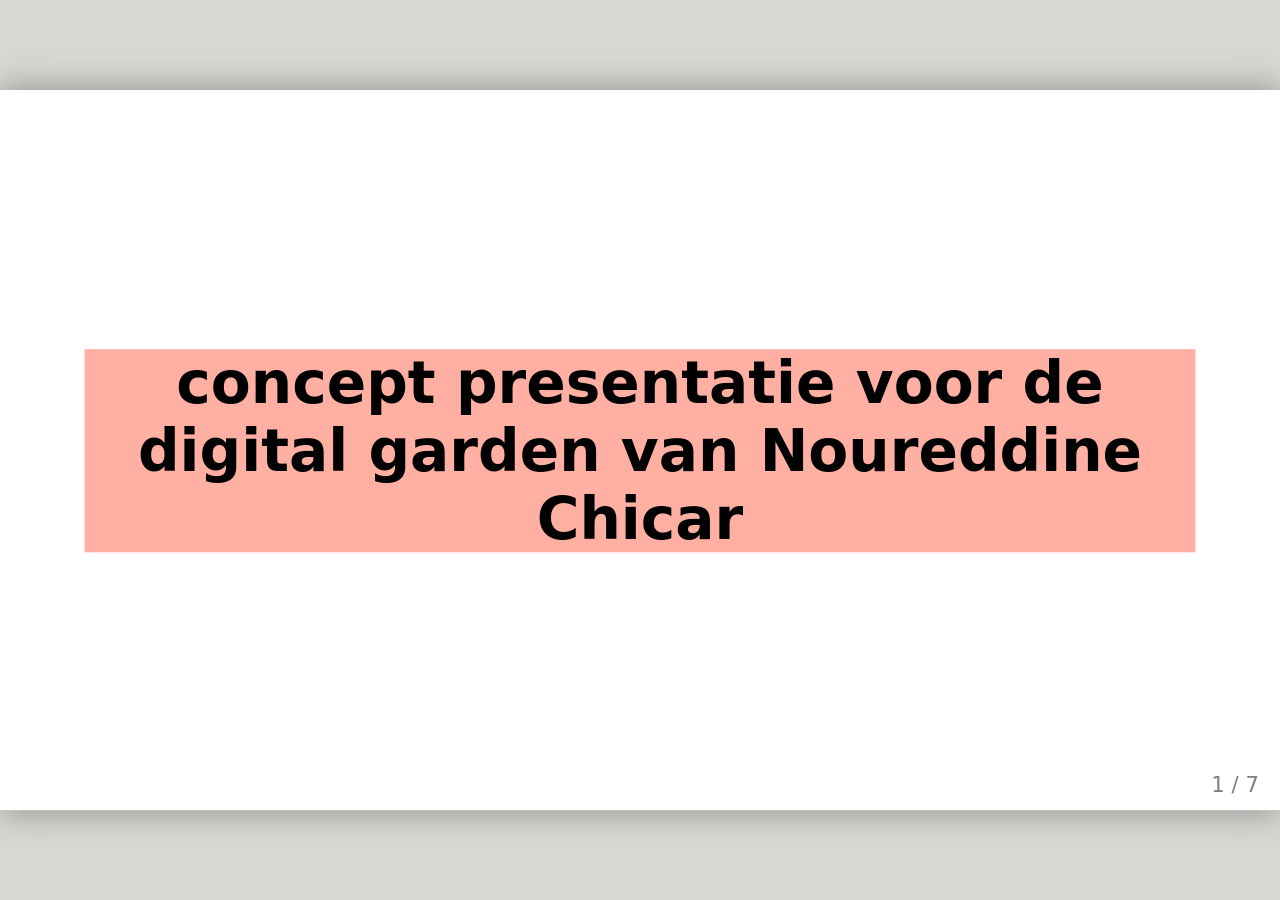
<file: oefeningen/presentatie/index.html>
<!doctype html>
<html lang="nl">
  <head>
    <meta charset="utf-8" />
    <title>Inspiratie voor mijn digital garden</title>
    <style>
      /* Zet de stylesheet naar je hand... of laat het lekker minimalistisch */
      body {
        font-family: system-ui, sans-serif;
      }
      .remark-code,
      .remark-inline-code {
        font-family: monospace;
      }
    </style>
  </head>
  <body>
    <textarea id="source">
class: center, middle
<!--
In deze textarea kan je in Markdown de slides aanpassen,
zie https://github.com/gnab/remark/wiki voor alle mogelijkheden!
-->

<h1 style="background-color:rgba(255, 99, 71, 0.5);">concept presentatie voor de digital garden van Noureddine Chicar</h1>

---

# Agenda


1. Mijn digital garden onderwerp

2. 10 inspiratie links 

3. 50 afbeeldingen verzameling

5. introtekst 

---

# Mijn digital garden onderwerp

Ik en mijn goonsquad hebben ervoor gekozen om onze digital gardens te maken van onze culturele achtergrond. Mijn site gaat dus veel inspiratie nemen van de Marokkaanse cultuur.

<img src="Onderwerp.png" alt="Het onderwerp van mijn digtal garden" width="1100" height="400">

---

# 10 links

Welke 10 links heb je gelezen, geraadpleegd ter inspiratie, verdieping? Wat heb je daaruit gehaald?

inspiratie sites:
https://neal.fun/deep-sea/ |
https://sweet-tape.com/ |
https://www.teamfortress.com/mannconomy/|
https://www.playdeadlock.com/cityneversleeps |
https://melonland.net/ |

Onderwerp sites:
https://www.visitmorocco.com/en/see-do/nature/infinite-emotions-great-south |
https://en.wikipedia.org/wiki/Culture_of_Morocco |
https://www.mymoroccanfood.com/all-recipes |
https://en.wikipedia.org/wiki/Morocco |
https://www.responsibletravel.com/holidays/morocco/travel-guide/the-moroccan-sahara |


---
#potentie voor pagina onderwerpen.

<img src="50 pics/Tagine.png" alt="Tagine" width="200" height="200">
<img src="50 pics/Mint.png" alt="mint" width="250" height="150">
<img src="50 pics/Msemen.png" alt="Msemen" width="250" height="200">
<img src="50 pics/Football.jpg" alt="football" width="150" height="75">
<img src="50 pics/Football.webp" alt="football" width="150" height="75">
<img src="50 pics/MBC3.png" alt="MBC 3" width="200" height="100">
<img src="50 pics/Hat.png" alt="Hat" width="200" height="125">
<img src="50 pics/Djellaba.png" alt="Djellaba" width="250" height="125">
<img src="50 pics/Clay cup.png" alt="Clay cup" width="250" height="125">
<img src="50 pics/raibi-jamila.jpg" alt="raibi-jamila" width="200" height="100">
<img src="50 pics/Moroccan_dirham-1.jpg" alt="dirhem" width="75" height="100">
<img src="50 pics/Casablanca.png" alt="Casablanca" width="225" height="125">
<img src="50 pics/Chefchaouen.png" alt="Chefchaouen" width="225" height="125">

---

<!-- Slide zonder titel! -->

# moodboard Afbeeldingen 

<img src="50 pics/Sahara.png" alt="Sahara" width="350" height="350">
<img src="50 pics/Style.png" alt="Font and color" width="350" height="350">
<img src="50 pics/Camels.png" alt="camels" width="300" height="350">
<img src="50 pics/Half-hour_sand_glass_MET_ES268.jpg" alt="Hour sound glass" width="100" height="150">


---
# Introtekst

Assalamualaikum warahmatullahi wabarakatuh, Welkom bij Noureddine's digitale oasis. Op deze site wil ik graag iets niche delen over het land waar mijn ouders van dan komen. Marokko heeft verschillende onderwerpen die niet snel gedeeld worden met de mensen buiten het land. Als voorbeeld: wat is het verhaal achter Marokkaanse kleipotten en moks? of het verhaal achter de sheshia hoedt? Ik ben van plan om een connected site te bouwen waar de kans groot is dat jij toch iets nieuws kan leren over de Marokkaanse cultuur.  


<!-- Laat onderstaande staan anders breekt je presentatie -->
    </textarea>
    <script src="./remark-latest.min.js"></script>
    <script>
      var slideshow = remark.create({
        ratio: "16:9",
      });
    </script>
  </body>
</html>
</file>
